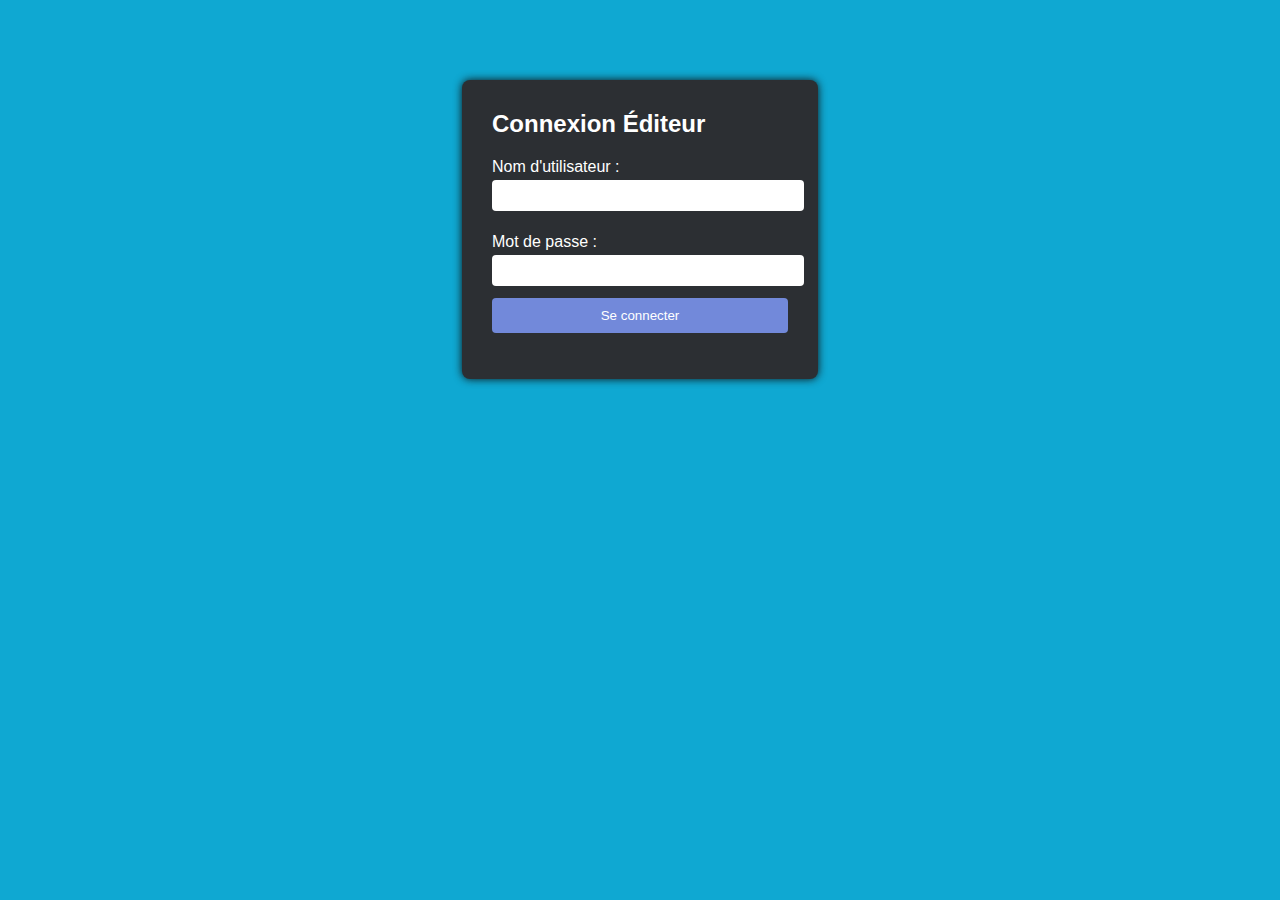
<file: login.html>
<!DOCTYPE html>
<html lang="fr">
<head>
  <meta charset="UTF-8">
  <title>Connexion Éditeur</title>
  <link rel="stylesheet" href="css/style.css">
</head>
<body>
  <div class="login-container">
    <h2>Connexion Éditeur</h2>
    <form id="loginForm" onsubmit="return login(event)">
      <label for="username">Nom d'utilisateur :</label>
      <input type="text" id="username" required>
      <label for="password">Mot de passe :</label>
      <input type="password" id="password" required>
      <button type="submit">Se connecter</button>
    </form>
    <p id="errorMsg" class="error"></p>
  </div>
  <script src="js/auth.js"></script>
</body>
</html>
</file>
<file: css/style.css>
html, body {
  height: 100%;
  margin: 0;
  padding: 0;
}

body {
  background: #0fa8d2 !important;
  display: flex;
  flex-direction: column;
  min-height: 100vh;
  height: 100vh;
  box-sizing: border-box;
  font-family: Arial, sans-serif;
  color: #fff;
}

header {
  background: #23272a;
  padding: 10px 20px;
  display: flex;
  align-items: center;
  justify-content: space-between;
}

.header-actions {
  display: flex;
  gap: 10px;
}

header h1 {
  margin: 0;
  font-size: 1.5em;
}

.edit-link, .logout-btn {
  color: #fff;
  background: #23272a;
  padding: 8px 16px;
  border: none;
  border-radius: 4px;
  text-decoration: none;
  cursor: pointer;
  font-weight: bold;
  border: 1px solid #444;
  transition: background 0.2s, color 0.2s;
}

.edit-link:hover, .logout-btn:hover {
  background: #444;
  color: #0fa8d2;
}

.instructions {
  background: #23272a;
  padding: 0;
  margin: 0;
}

#toolbar {
  display: flex;
  justify-content: space-between;
  align-items: center;
  gap: 10px;
  background: #23272a;
  padding: 10px 20px;
  border-bottom: 1px solid #111;
}

#marker-type-selector {
  display: flex;
  gap: 5px;
  align-items: center;
}

#marker-type-selector p {
  margin: 0 10px 0 0;
  font-size: 1em;
  color: #bbb;
}

#marker-type-selector button {
  padding: 6px 12px;
  border: none;
  border-radius: 4px;
  font-weight: bold;
  cursor: pointer;
  outline: none;
  border: 1px solid #444;
  transition: background 0.2s, color 0.2s;
}

#marker-type-selector button:focus {
  outline: 2px solid #0fa8d2;
}

#copy-json-btn {
  padding: 6px 12px;
  border: none;
  border-radius: 4px;
  background: #23272a;
  color: #fff;
  font-weight: bold;
  cursor: pointer;
  border: 1px solid #444;
  transition: background 0.2s, color 0.2s;
}

#import-json-btn {
  padding: 6px 12px;
  border: none;
  border-radius: 4px;
  background: #23272a;
  color: #fff;
  font-weight: bold;
  cursor: pointer;
  border: 1px solid #444;
  transition: background 0.2s, color 0.2s;
}

#clear-json-btn {
  padding: 6px 12px;
  border: none;
  border-radius: 4px;
  background: #23272a;
  color: #fff;
  font-weight: bold;
  cursor: pointer;
  border: 1px solid #444;
  transition: background 0.2s, color 0.2s;
}

#copy-json-btn:hover {
  background: #444;
  color: #0fa8d2;
}

#type-menu {
  position: absolute;
  top: 120px;
  right: 40px;
  background: rgba(34, 34, 34, 0.93);
  color: #fff;
  padding: 12px 16px 10px 16px;
  border-radius: 8px;
  box-shadow: 0 2px 8px #0004;
  z-index: 1002;
  font-size: 15px;
  line-height: 1.3;
  min-width: 180px;
  user-select: none;
  border: 1px solid #444;
}

#type-menu label {
  cursor: pointer;
  font-size: 0.96em;
  display: flex;
  align-items: center;
  margin-bottom: 4px;
}

#type-menu input[type=checkbox] {
  accent-color: #0fa8d2;
  margin-right: 6px;
}

#type-menu strong {
  display: block;
  margin-bottom: 1px; /* Augmente la marge ici */
}

#map {
  flex: 1 1 0;
  width: 100vw;
  min-height: 100vh;
  background: #0fa8d2 !important;
  position: relative;
  z-index: 1;
  margin: 0;
  padding: 0;
}

.login-container {
  max-width: 350px;
  margin: 80px auto;
  background: #2c2f33;
  padding: 30px;
  border-radius: 8px;
  box-shadow: 0 0 8px #111;
}

.login-container h2 {
  margin-top: 0;
}

.login-container label {
  display: block;
  margin-top: 10px;
}

.login-container input {
  width: 100%;
  padding: 8px;
  margin-top: 4px;
  border-radius: 4px;
  border: none;
  margin-bottom: 12px;
}

.login-container button {
  width: 100%;
  padding: 10px;
  background: #7289da;
  color: #fff;
  border: none;
  border-radius: 4px;
  cursor: pointer;
}

.login-container button:hover {
  background: #99aab5;
}

.error {
  color: #ff5555;
  margin-top: 8px;
}

.crosshair-cursor {
  cursor: crosshair !important; /* Curseur croix très précis */
}
</file>
